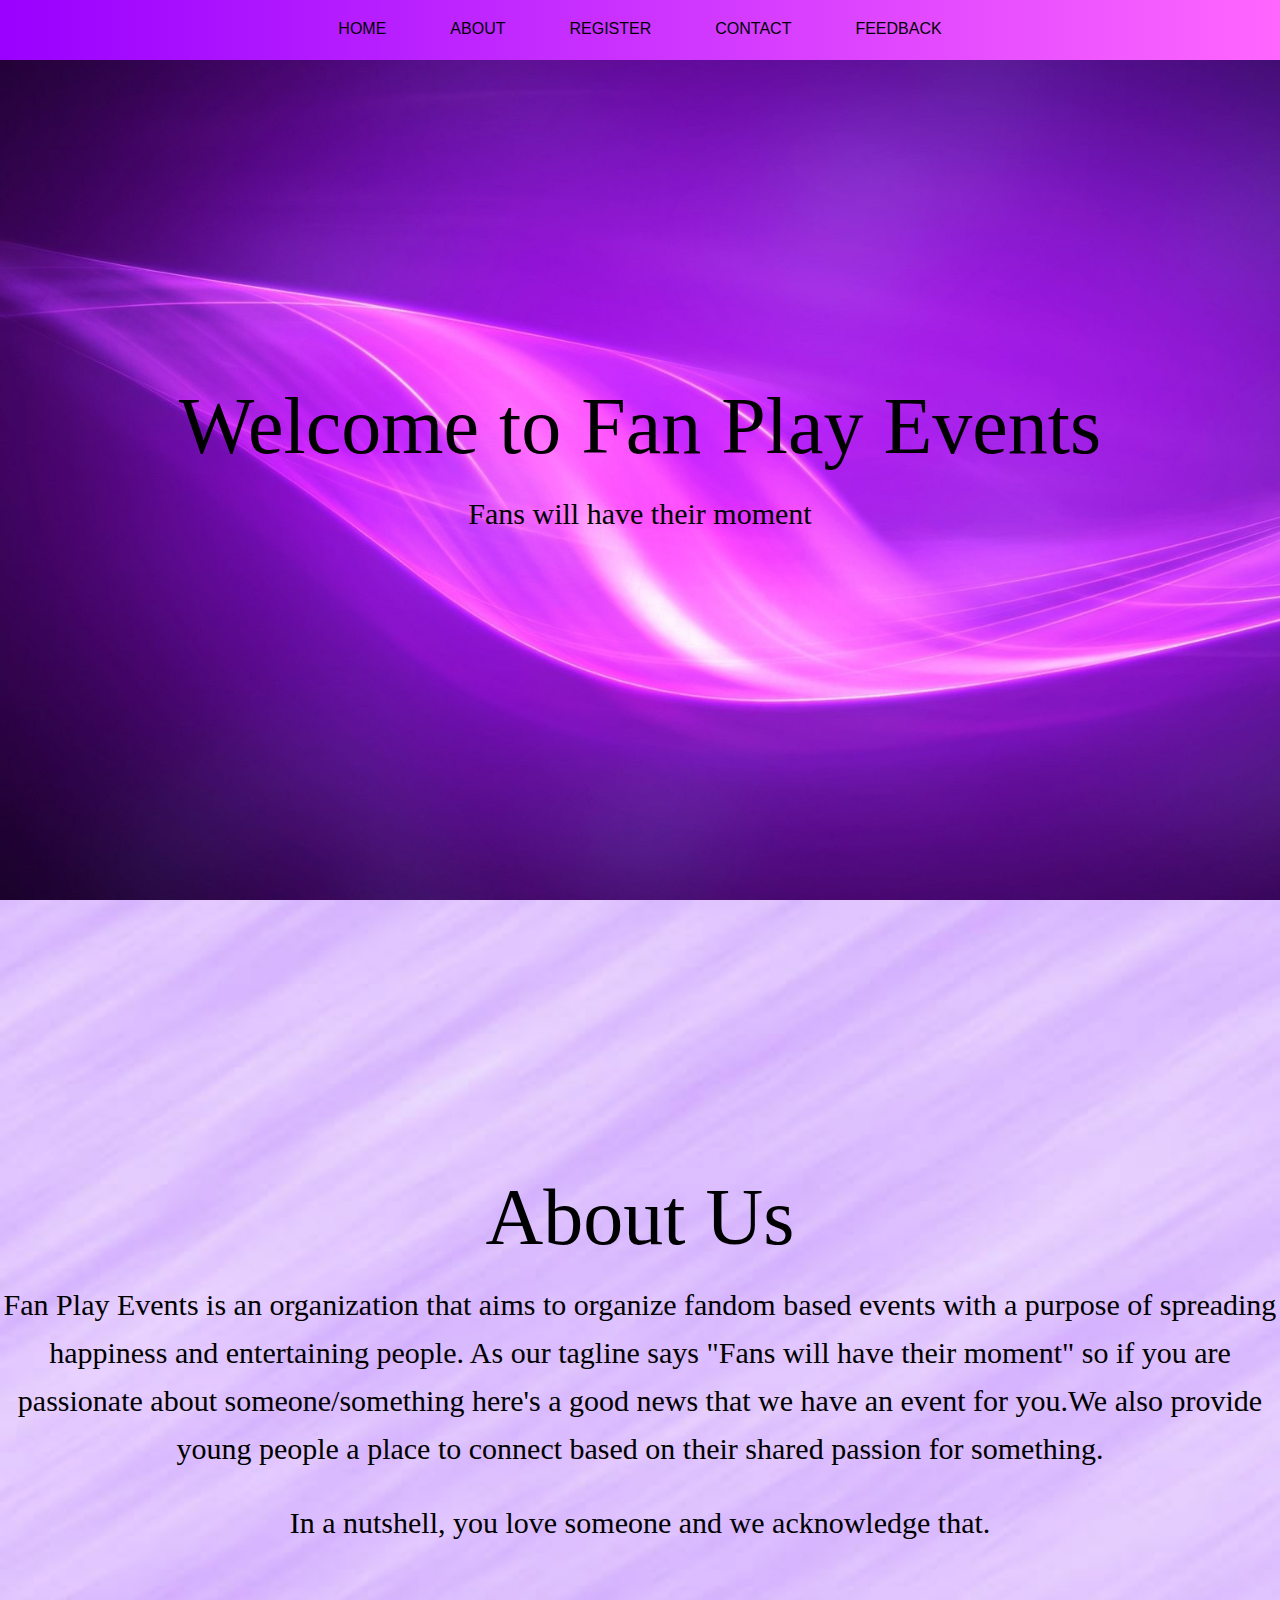
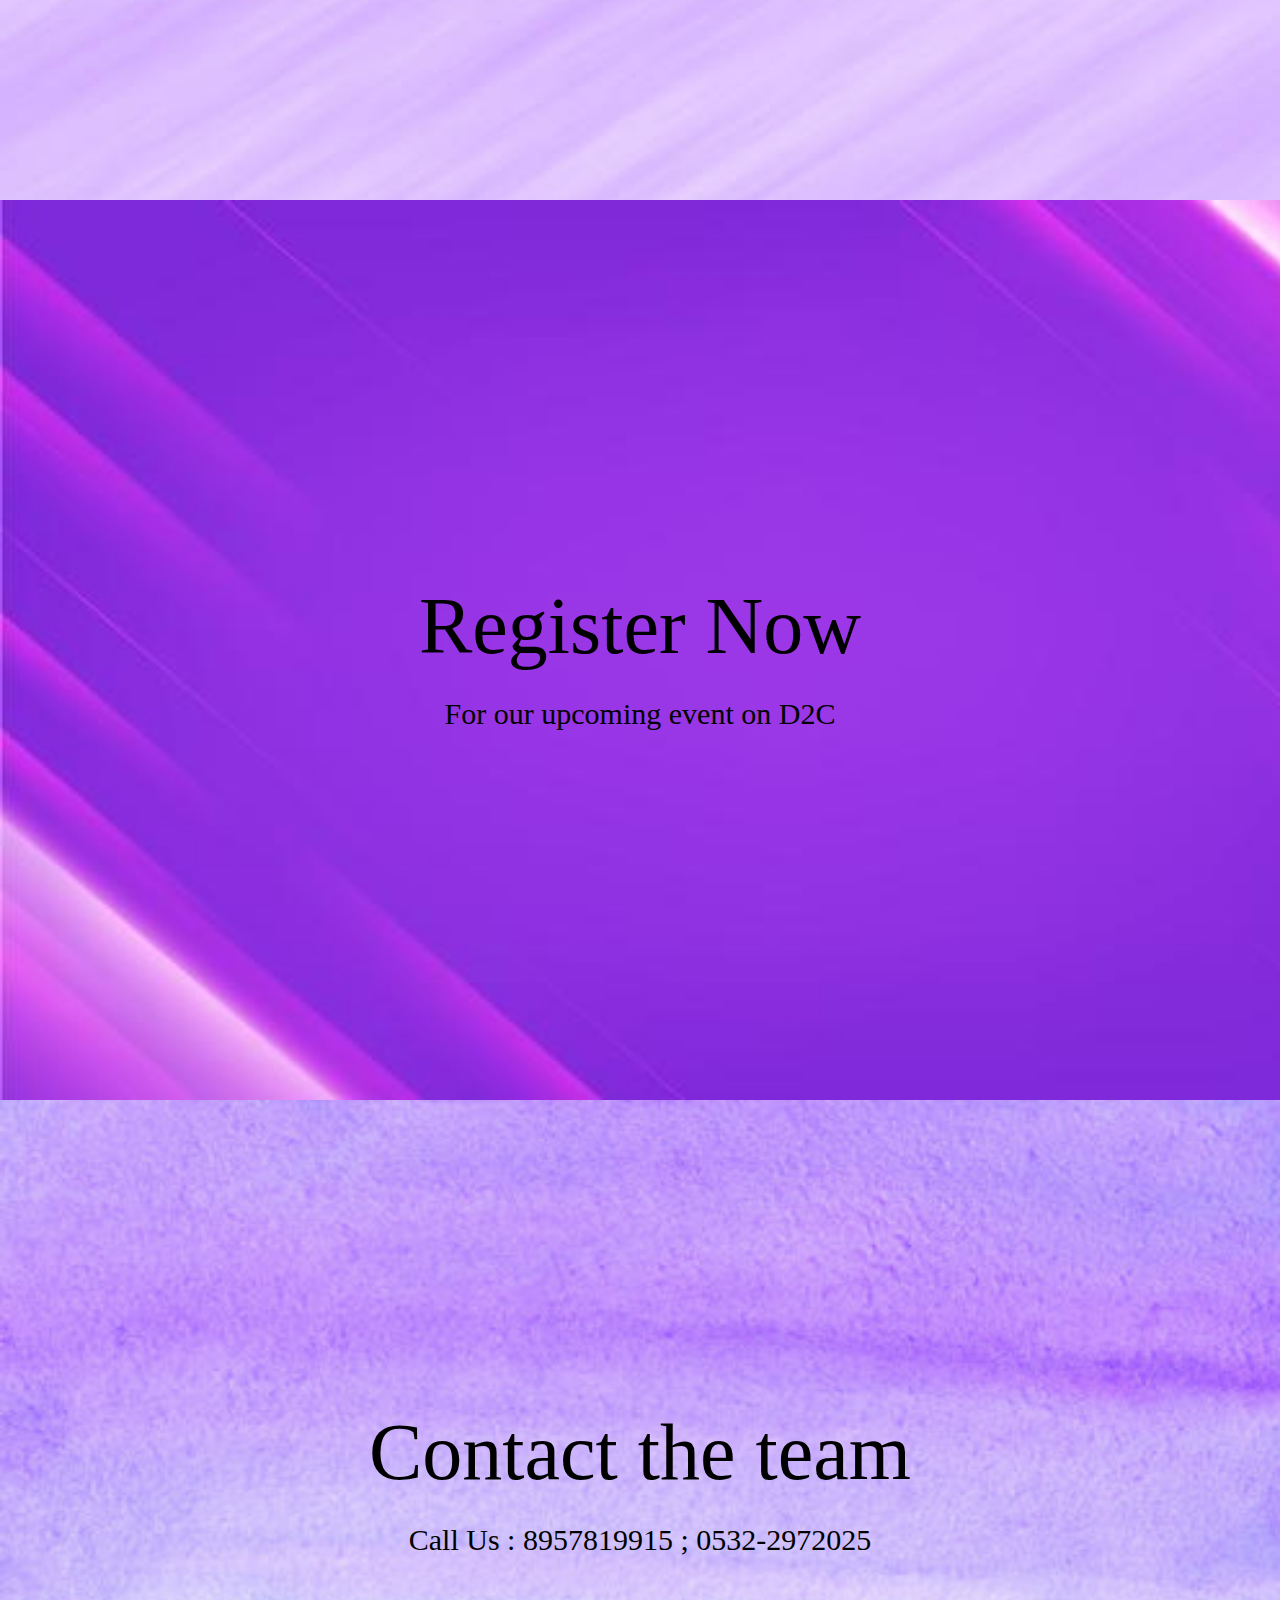
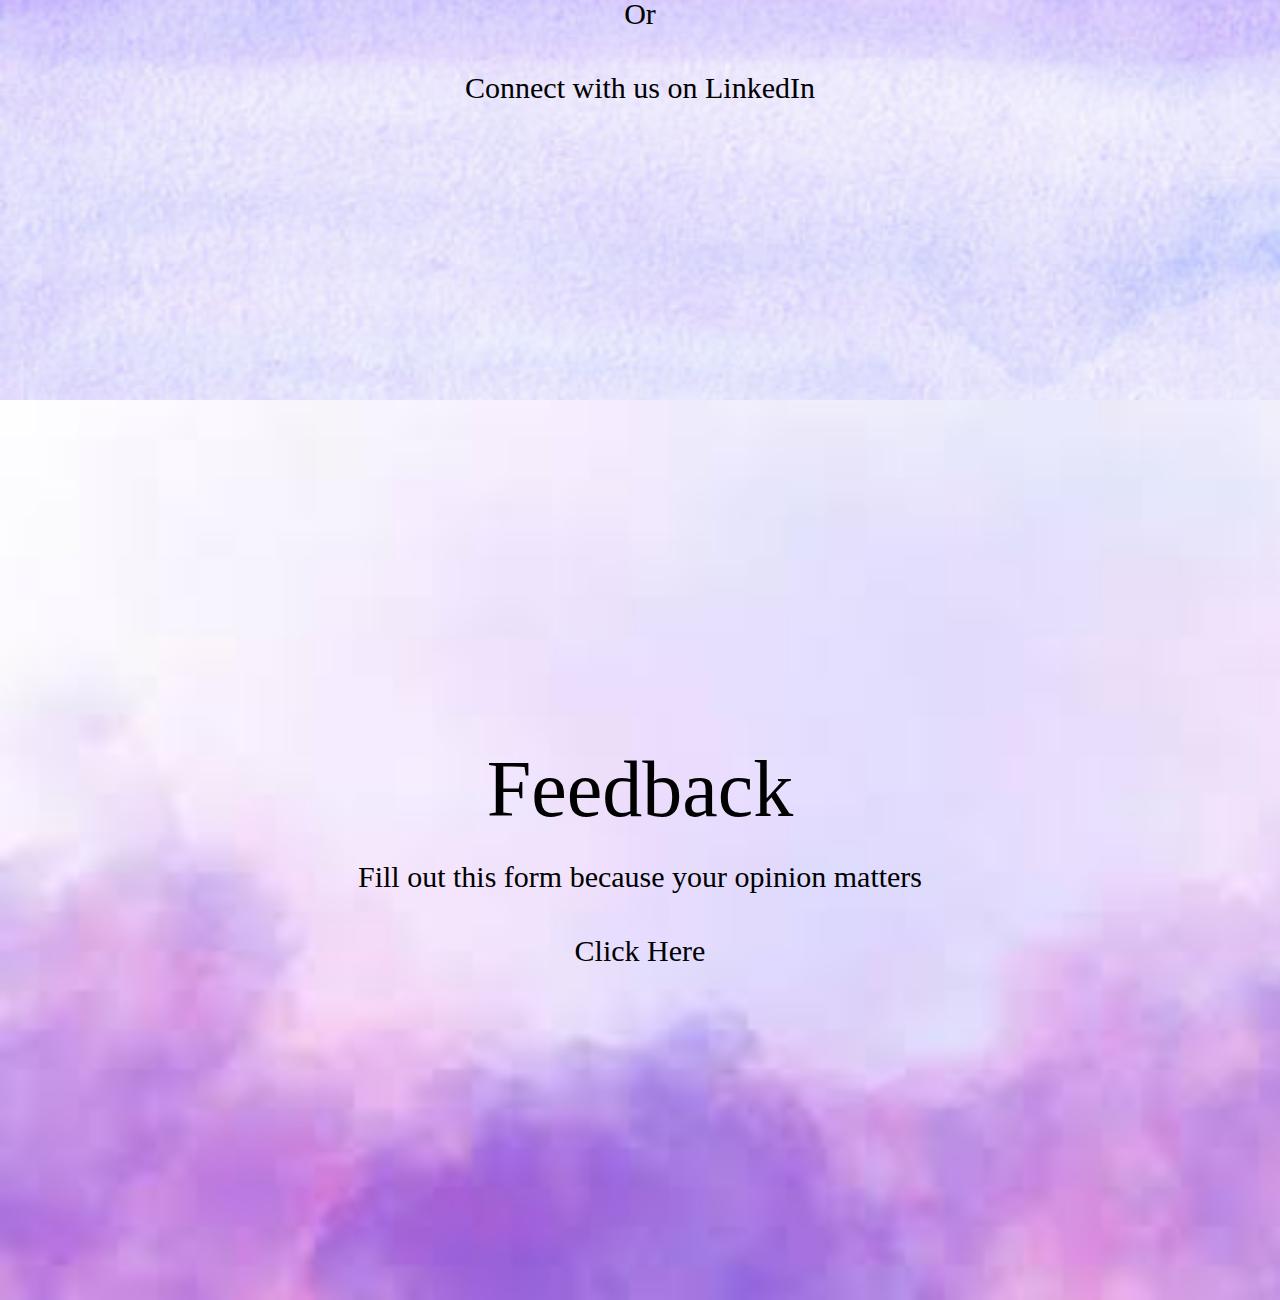
<file: index.html>
<!DOCTYPE HTML>
<html>

<head>
    <meta charset="UTF-8">
    <meta name="viewport" content="width=device-width initial-scale = 1.0">
    <meta http-equiv="X-UA Compatible" content="ie=edge">
    <title>Fan Play Events</title>
    <link rel="stylesheet" href="fanplay.css">
</head>

<body>
    <div class="container">
        <!--tag that will wrap the entire html-->


        <nav class="navbar" id="dropdownClick">
            <!--Creation of navbar-->
            <ul>

                <li><a href="#home">Home</a></li>
                <li><a href="#about">About</a></li>
                <li><a href="#register">Register</a></li>
                <li><a href="#contact">Contact</a></li>
                <li><a href="#feedback">Feedback</a></li>
                <li class="dropdown"><a href="javascript:void(0);" onclick="dropdownMenu()">&#9776</a></li>
            </ul>
        </nav>

        <section id="home">

            <h1>Welcome to Fan Play Events</h1>
            <p>Fans will have their moment</p>

        </section>
        <section id="about">
            <h1>About Us</h1>
            <p>Fan Play Events is an organization that aims to organize fandom based events with a purpose of spreading
                happiness and entertaining people. As our tagline says "Fans will have their moment" so if you are
                passionate about someone/something here's a good news that we have an event for you.We also provide
                young people a place to connect based on their shared passion for something.</p>
                <br>
               <p>In a nutshell, you love
                someone and we acknowledge that.</p>
        </section>
        <section id="register">
            <h1>Register Now</h1>
            <p><a href="https://dare2compete.com/">For our upcoming event on D2C</a></p>
        </section>
        <section id="contact">
            <h1>Contact the team</h1>
            <p>Call Us : 8957819915 ; 0532-2972025</p>
            <br>
            <p>Or</p>
            <br>
            <p><a href="https://www.linkedin.com/in/fan-play-events-2951b421b/">Connect with us on LinkedIn</a></p>
        </section>
        <section id="feedback">
            <h1>Feedback</h1>
            <p>Fill out this form because your opinion matters</p>
            <br>
            <p><a href="https://forms.gle/1QuDWNn4dtpXhgk46" target="_blank">Click Here </a></p>
        </section>
    </div>

    <script src="https://cdnjs.cloudflare.com/ajax/libs/jquery/3.6.0/jquery.min.js"></script>
    <script src="fanplay.js"></script>

</body>

</html>
</file>
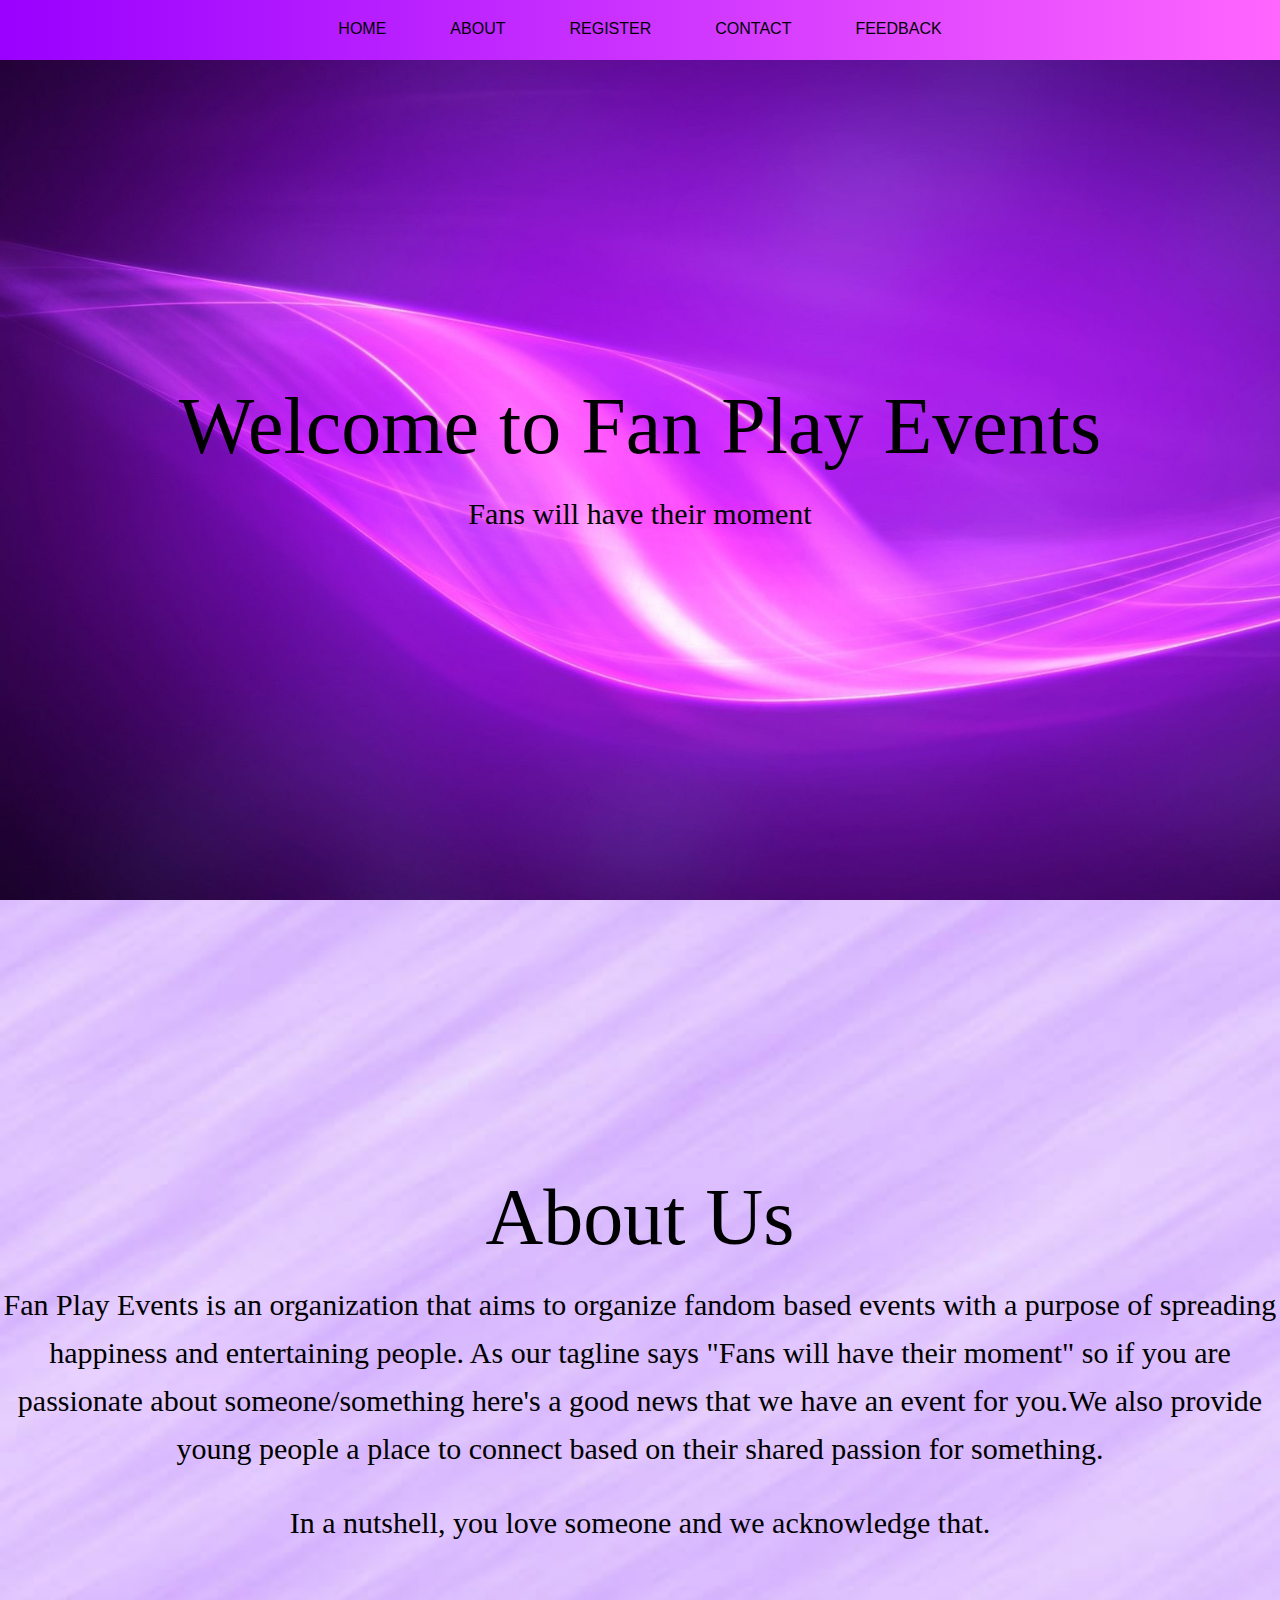
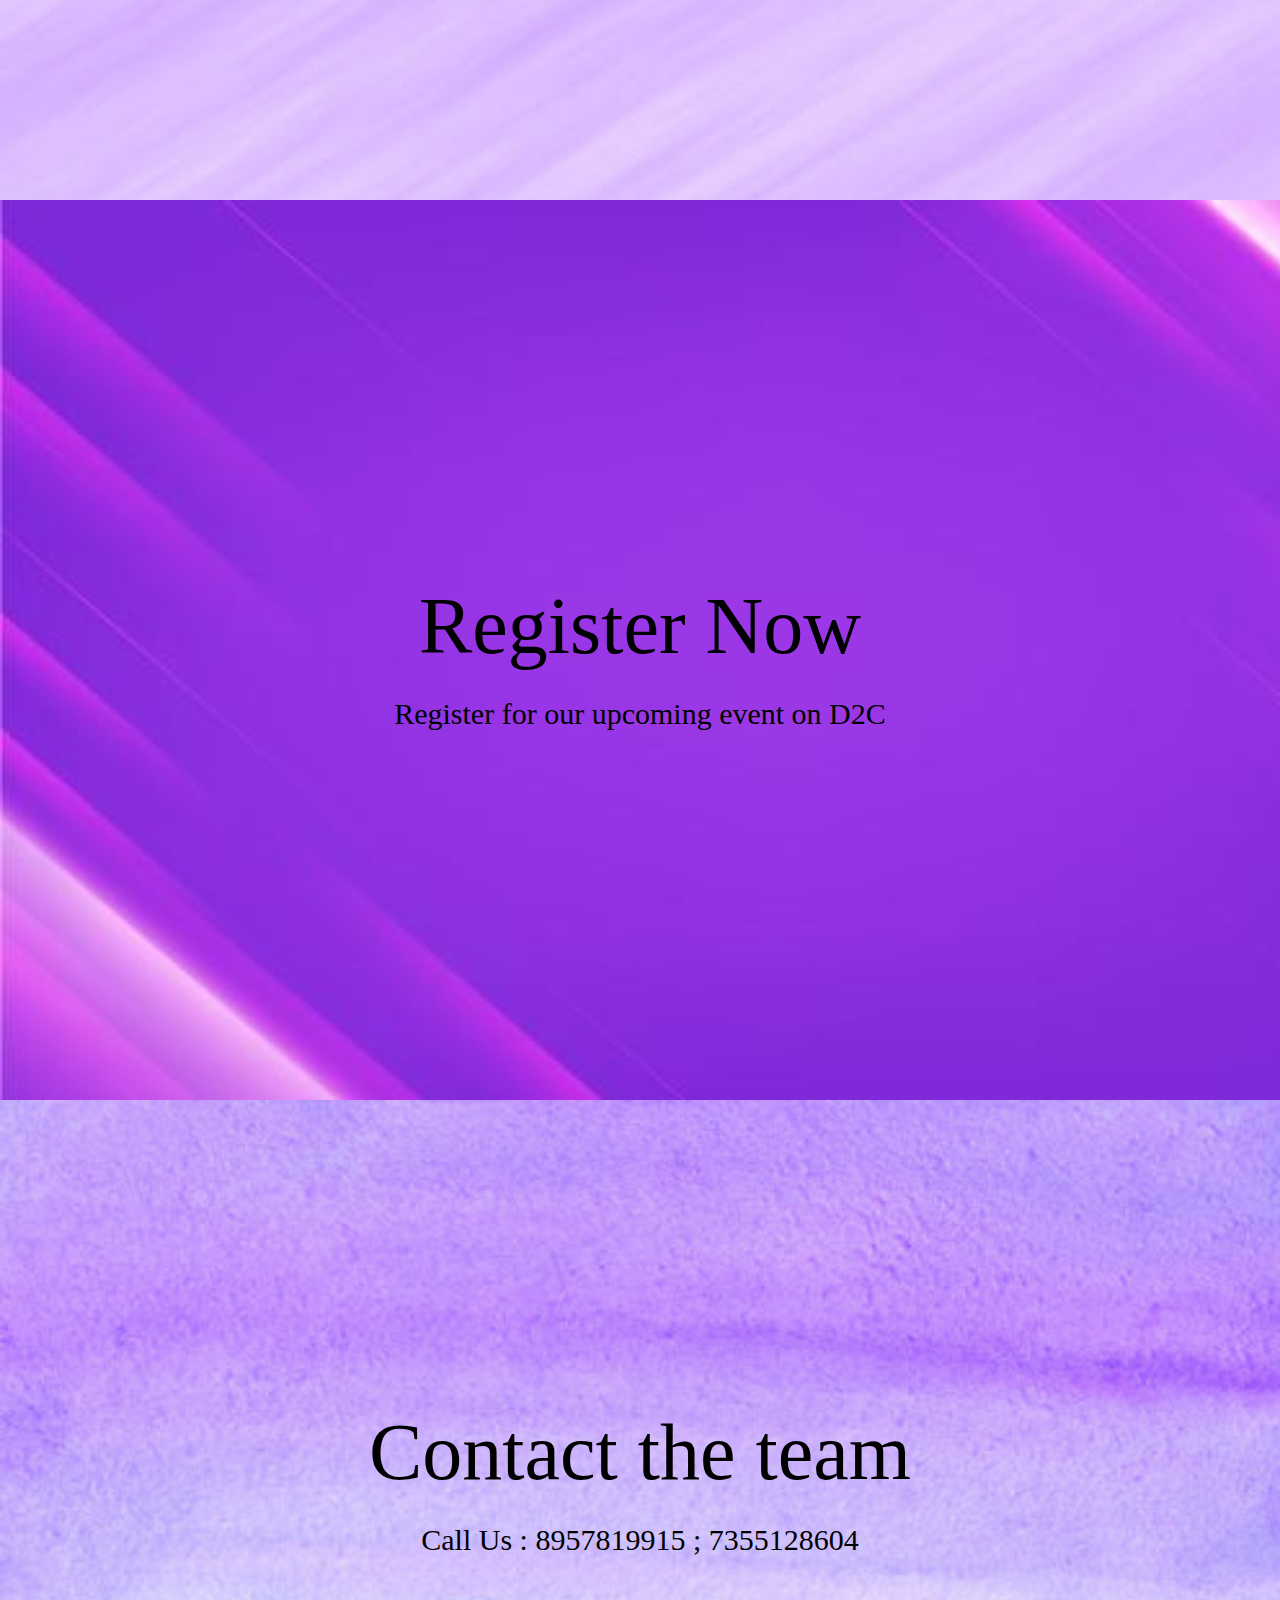
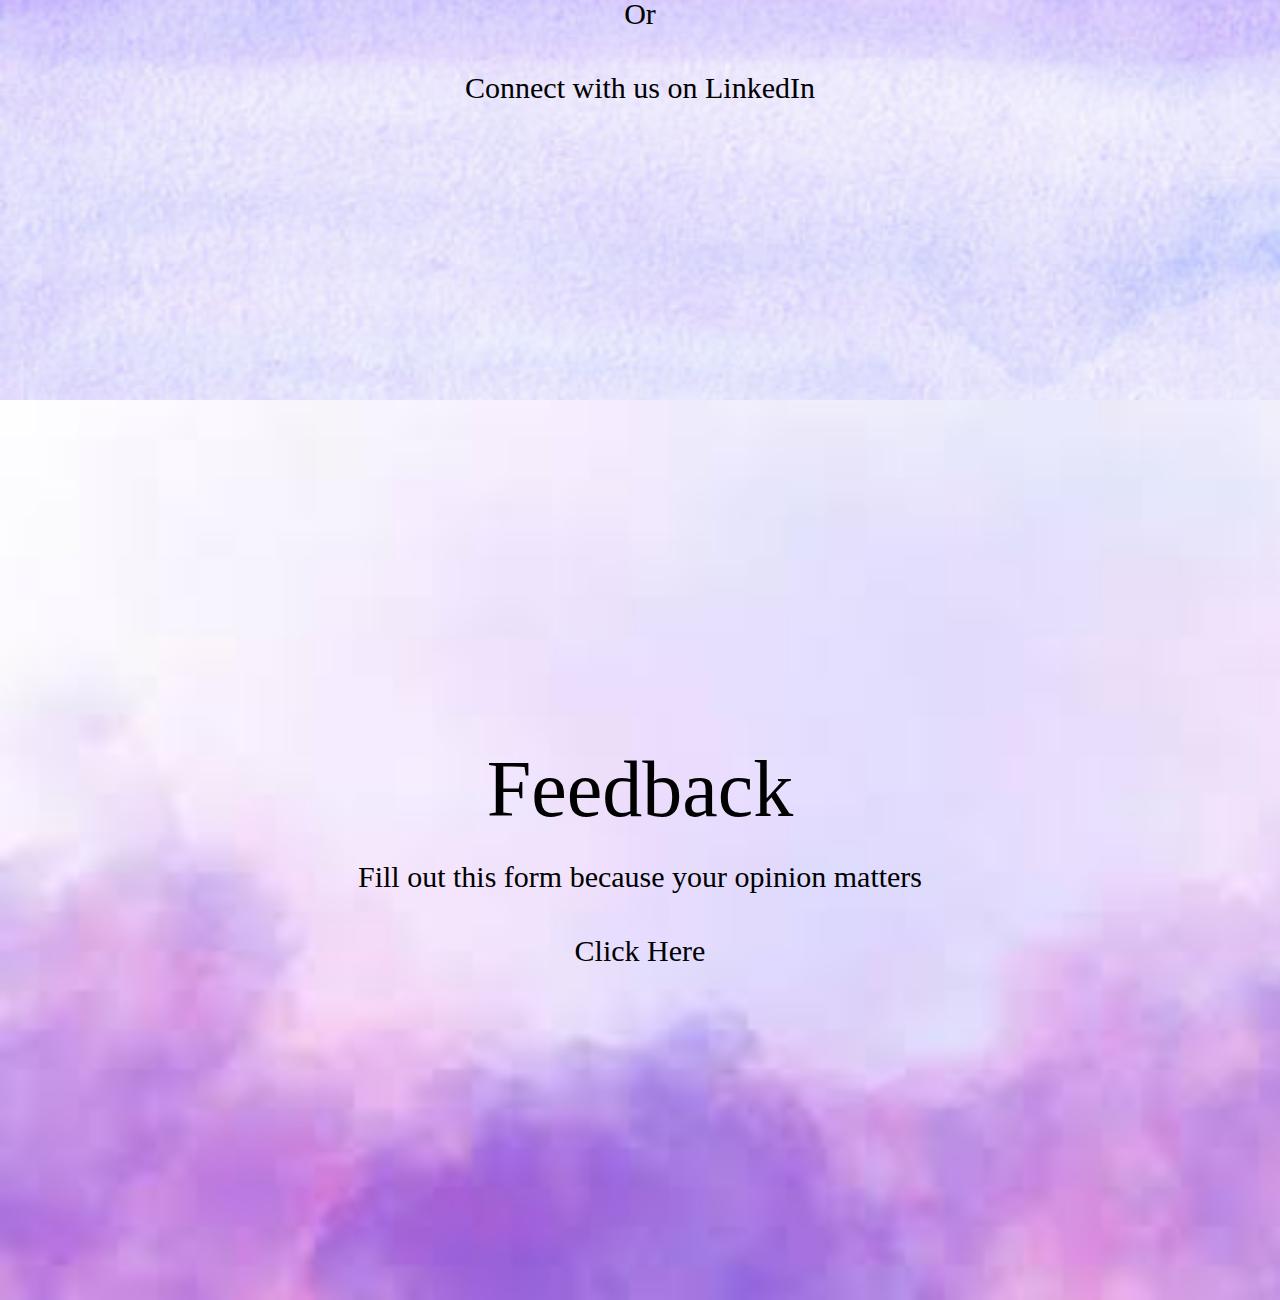
<file: landing/index.html>
<!DOCTYPE HTML>
<html>

<head>
    <meta charset="UTF-8">
    <meta name="viewport" content="width=device-width initial-scale = 1.0">
    <meta http-equiv="X-UA Compatible" content="ie=edge">
    <title>Fan Play Events</title>
    <link rel="stylesheet" href="fanplay.css">
</head>

<body>
    <div class="container">
        <!--tag that will wrap the entire html-->


        <nav class="navbar" id="dropdownClick">
            <!--Creation of navbar-->
            <ul>

                <li><a href="#home">Home</a></li>
                <li><a href="#about">About</a></li>
                <li><a href="#register">Register</a></li>
                <li><a href="#contact">Contact</a></li>
                <li><a href="#feedback">Feedback</a></li>
                <li class="dropdown"><a href="javascript:void(0);" onclick="dropdownMenu()">&#9776</a></li>
            </ul>
        </nav>

        <section id="home">

            <h1>Welcome to Fan Play Events</h1>
            <p>Fans will have their moment</p>

        </section>
        <section id="about">
            <h1>About Us</h1>
            <p>Fan Play Events is an organization that aims to organize fandom based events with a purpose of spreading
                happiness and entertaining people. As our tagline says "Fans will have their moment" so if you are
                passionate about someone/something here's a good news that we have an event for you.We also provide
                young people a place to connect based on their shared passion for something.</p>
                <br>
               <p>In a nutshell, you love
                someone and we acknowledge that.</p>
        </section>
        <section id="register">
            <h1>Register Now</h1>
            <p>Register for our upcoming event on D2C</p>
        </section>
        <section id="contact">
            <h1>Contact the team</h1>
            <p>Call Us : 8957819915 ; 7355128604</p>
            <br>
            <p>Or</p>
            <br>
            <p><a href="https://www.linkedin.com/in/fan-play-events-2951b421b/">Connect with us on LinkedIn</a></p>
        </section>
        <section id="feedback">
            <h1>Feedback</h1>
            <p>Fill out this form because your opinion matters</p>
            <br>
            <p><a href="https://forms.gle/1QuDWNn4dtpXhgk46" target="_blank">Click Here </a></p>
        </section>
    </div>

    <script src="https://cdnjs.cloudflare.com/ajax/libs/jquery/3.6.0/jquery.min.js"></script>
    <script src="fanplay.js"></script>

</body>

</html>
</file>
<file: fanplay.css>
/*setting everything to zero*/
* {
     margin: 0;
     padding: 0;
}

body {
         font-family: Arial, Helvetica, sans-serif;
         background-color: whitesmoke;
         color: black;
         height: 1vh;
         line-height: 1.6;
         
}

.container{
    width: 100%;
    height: 100%;

}

/*navbar class styling*/
.navbar{
    position: fixed;
    top: 0;
    z-index: 1;
    width: 100%;
    height: 60px;
    display: flex;
    background: linear-gradient(to right, #9900ff 0%, #ff66ff 100%);
}

/*navbar elements styling*/
.navbar ul {
    display: flex;
    width: 100%;
    justify-content: center;
    list-style: none;
}

.navbar ul li {
    margin: 0 1rem;
    padding: 1rem;
}

.navbar ul li a{
    text-decoration: none;
    text-transform: uppercase;
    color: black;
}

.navbar ul li a:hover{
    color: blue; 
}

/*drop-down icon*/
.navbar ul li.dropdown{
    display: none;
}

/*Styling the sections*/

section{
    display: flex;
    flex-direction: column;
    justify-content: center;
    align-items: center;
    text-align: center;
    width: 100%;
    height: 100vh;
}


section h1{
    font-family: Garamond , serif;
    font-weight: 530;
    font-size: 80px;
}

section p{
    font-size: 30px;
    font-family: Georgia, 'Times New Roman', Times, serif;
}

/*Section Images*/

section#home {
      background-image: url(trial.jpg);
      background-repeat: no-repeat;
      background-size: cover;
}


section#about {
    background-image: url(trial4.jpg);
    background-repeat: no-repeat;
    background-size: cover;
}


section#register {
    background-image: url(trial3.jpg);
    background-repeat: no-repeat;
    background-size: cover;
}

section#contact {
    background-image: url(trial1.jpg);
    background-repeat: no-repeat;
    background-size: cover;
}

section#feedback {
    background-image: url(trial5.jpg);
    background-repeat: no-repeat;
    background-size: cover;
}

/*Giving hover effects to the links*/

#contact a:hover{
    color: purple;

} 
#contact a{
    text-decoration: none;
    color: black;
}

#register a:hover{
    color: purple;

} 
#register a{
    text-decoration: none;
    color: black;
}

#feedback a:hover{
    color: purple;

} 
#feedback a{
    text-decoration: none;
    color: black;
}

/*making it mobile responsive*/

@media screen and (max-width : 680px) {
    .navbar ul li:not(:nth-child(1)){
        display: none;
    }
    .navbar ul li.dropdown{
        display: block;
        
    }

 

    .responsive {
        position: relative;
        background-image: linear-gradient(to right, #9900ff 0%, #ff66ff 100%);
    }



    .responsive ul li{
        display: inline;
    }

    .responsive ul li a{
        display: block;
        text-align: center;
    }

    .responsive ul li.dropdown{
        position: relative;
        display: none;
    }

    section#about{
        display: block;
        align-items: center;
        text-align: center;
        width: 100%;
        height: auto;
    }
}
</file>
<file: landing/fanplay.css>
/*setting everything to zero*/
* {
     margin: 0;
     padding: 0;
}

body {
         font-family: Arial, Helvetica, sans-serif;
         background-color: whitesmoke;
         color: black;
         height: 1vh;
         line-height: 1.6;
         
}

.container{
    width: 100%;
    height: 100%;

}

/*navbar class styling*/
.navbar{
    position: fixed;
    top: 0;
    z-index: 1;
    width: 100%;
    height: 60px;
    display: flex;
    background: linear-gradient(to right, #9900ff 0%, #ff66ff 100%);
}

/*navbar elements styling*/
.navbar ul {
    display: flex;
    width: 100%;
    justify-content: center;
    list-style: none;
}

.navbar ul li {
    margin: 0 1rem;
    padding: 1rem;
}

.navbar ul li a{
    text-decoration: none;
    text-transform: uppercase;
    color: black;
}

.navbar ul li a:hover{
    color: blue; 
}

/*drop-down icon*/
.navbar ul li.dropdown{
    display: none;
}

/*Styling the sections*/

section{
    display: flex;
    flex-direction: column;
    justify-content: center;
    align-items: center;
    text-align: center;
    width: 100%;
    height: 100vh;
}


section h1{
    font-family: Garamond , serif;
    font-weight: 530;
    font-size: 80px;
}

section p{
    font-size: 30px;
    font-family: Georgia, 'Times New Roman', Times, serif;
}

/*Section Images*/

section#home {
      background-image: url(trial.jpg);
      background-repeat: no-repeat;
      background-size: cover;
}


section#about {
    background-image: url(trial4.jpg);
    background-repeat: no-repeat;
    background-size: cover;
}


section#register {
    background-image: url(trial3.jpg);
    background-repeat: no-repeat;
    background-size: cover;
}

section#contact {
    background-image: url(trial1.jpg);
    background-repeat: no-repeat;
    background-size: cover;
}

section#feedback {
    background-image: url(trial5.jpg);
    background-repeat: no-repeat;
    background-size: cover;
}

/*Giving hover effects to the links*/

#contact a:hover{
    color: purple;

} 
#contact a{
    text-decoration: none;
    color: black;
}

#feedback a:hover{
    color: purple;

} 
#feedback a{
    text-decoration: none;
    color: black;
}

/*making it mobile responsive*/

@media screen and (max-width : 680px) {
    .navbar ul li:not(:nth-child(1)){
        display: none;
    }
    .navbar ul li.dropdown{
        display: block;
        
    }

 

    .responsive {
        position: relative;
        background-image: linear-gradient(to right, #9900ff 0%, #ff66ff 100%);
    }



    .responsive ul li{
        display: inline;
    }

    .responsive ul li a{
        display: block;
        text-align: center;
    }

    .responsive ul li.dropdown{
        position: relative;
        display: none;
    }

    section#about{
        display: block;
        align-items: center;
        text-align: center;
        width: 100%;
        height: auto;
    }
}
</file>
